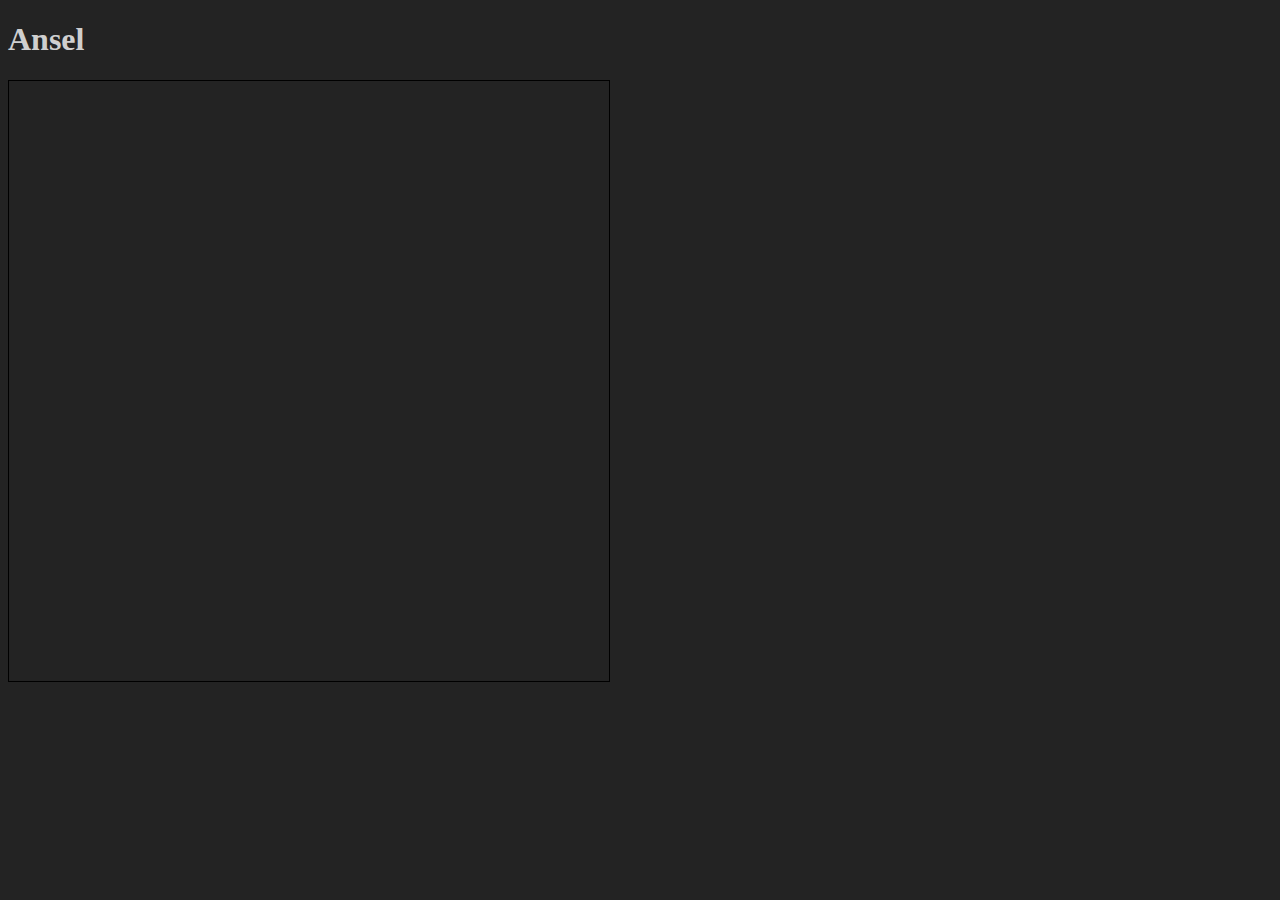
<file: assets/index.html>
<!DOCTYPE html>
<html lang="en-US">

    <head>
        <title>Ansel</title>
        <script src="https://code.jquery.com/jquery-2.2.4.min.js" integrity="sha256-BbhdlvQf/xTY9gja0Dq3HiwQF8LaCRTXxZKRutelT44=" crossorigin="anonymous"></script>
        <script src="https://cdn.socket.io/socket.io-1.4.5.js"></script>
        <script src="script.js" type="text/javascript"></script>
        <link rel="stylesheet" href="style.css" />
    </head>

    <body>
        <h1>Ansel</h1>
        <canvas id="map" width="600" height="600"></canvas>

        <div id="log"></div>

    </body>

</html>
</file>
<file: assets/style.css>
body {
    background-color: #232323;
    color: #CFCFCF;
}

#map {
    border: 1px solid black;
    float: left;
}

#log {
    float: left;
    padding-left: 8px;
}
</file>
